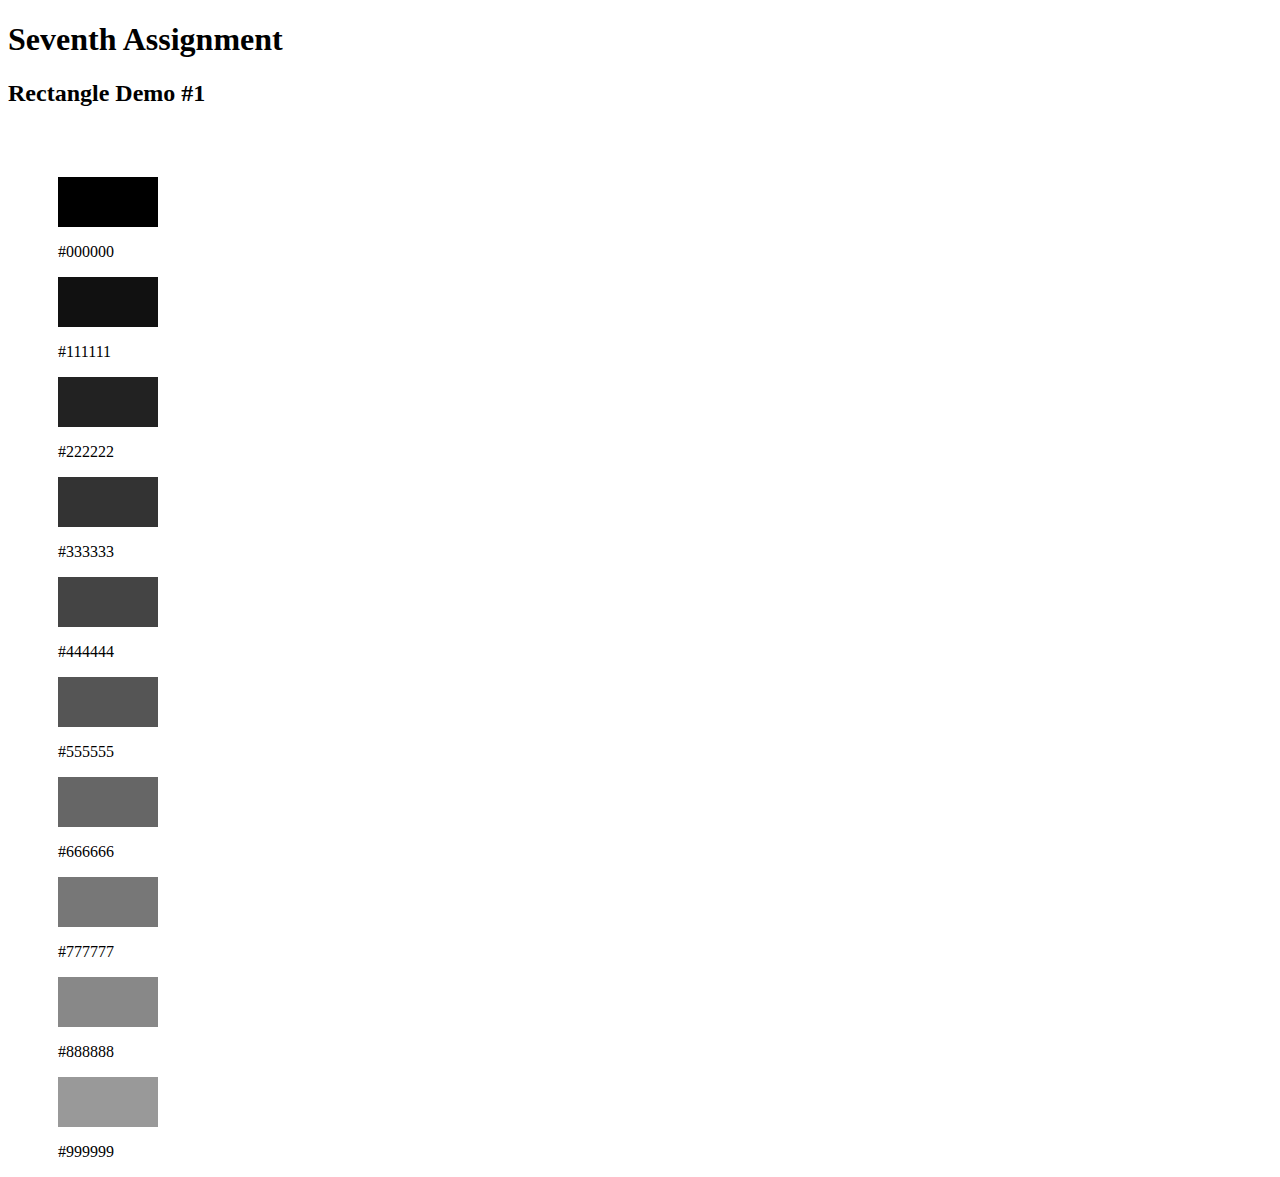
<file: 07-SeventhAssignment/index.html>
<!DOCTYPE html>
<html>
<h1>Seventh Assignment</h1>
<h2>Rectangle Demo #1</h2>

<head>
    <title>Seventh Assignment</title>
</head>
<style>
    .rectangle {
        width: 100px;
        height: 50px;
    }
</style>

<body>
    <div id="content"></div>
    <script>
        const content = document.getElementById("content");

        // function generates color code upto 16 colors
        const generateColorCode = (inp) => {
            let colorCode = "";

            if (inp > 16) {
                inp %= 16;
            }
            switch (inp) {
                case 10:
                    inp = "A";
                    break;
                case 11:
                    inp = "B";
                    break;
                case 12:
                    inp = "C";
                    break;
                case 13:
                    inp = "D";
                    break;
                case 14:
                    inp = "E";
                    break;
                case 15:
                    inp = "F";
                    break;
            }

            for (let j = 0; j < 6; j++) {
                colorCode += inp;
            }
            return "#" + colorCode;
        }
        console.log("Here are rectangle IDs");
        //creating rectangles of different colors .
        for (let i = 0; i < 10; i++) {
            const childRect = document.createElement("div");
            childRect.className += "rectangle";
            content.appendChild(childRect);
            const hexCode = generateColorCode(i);
            childRect.style.background = hexCode;
            childRect.id = "r" + i;
            console.log(childRect.id);
            const childHexCode = document.createElement("P");
            childHexCode.innerText = hexCode;
            childHexCode.id = "p" + i;
            content.appendChild(childHexCode);
        }
        //setting id and style to wrapper around rectangles 
        content.id = "rectangleWrapper";
        content.style.paddingTop = "50px";
        content.style.paddingLeft = "50px";
        content.style.paddingRight = "50px";
        content.style.paddingBottom = "0px";
    </script>
</body>

</html>
</file>
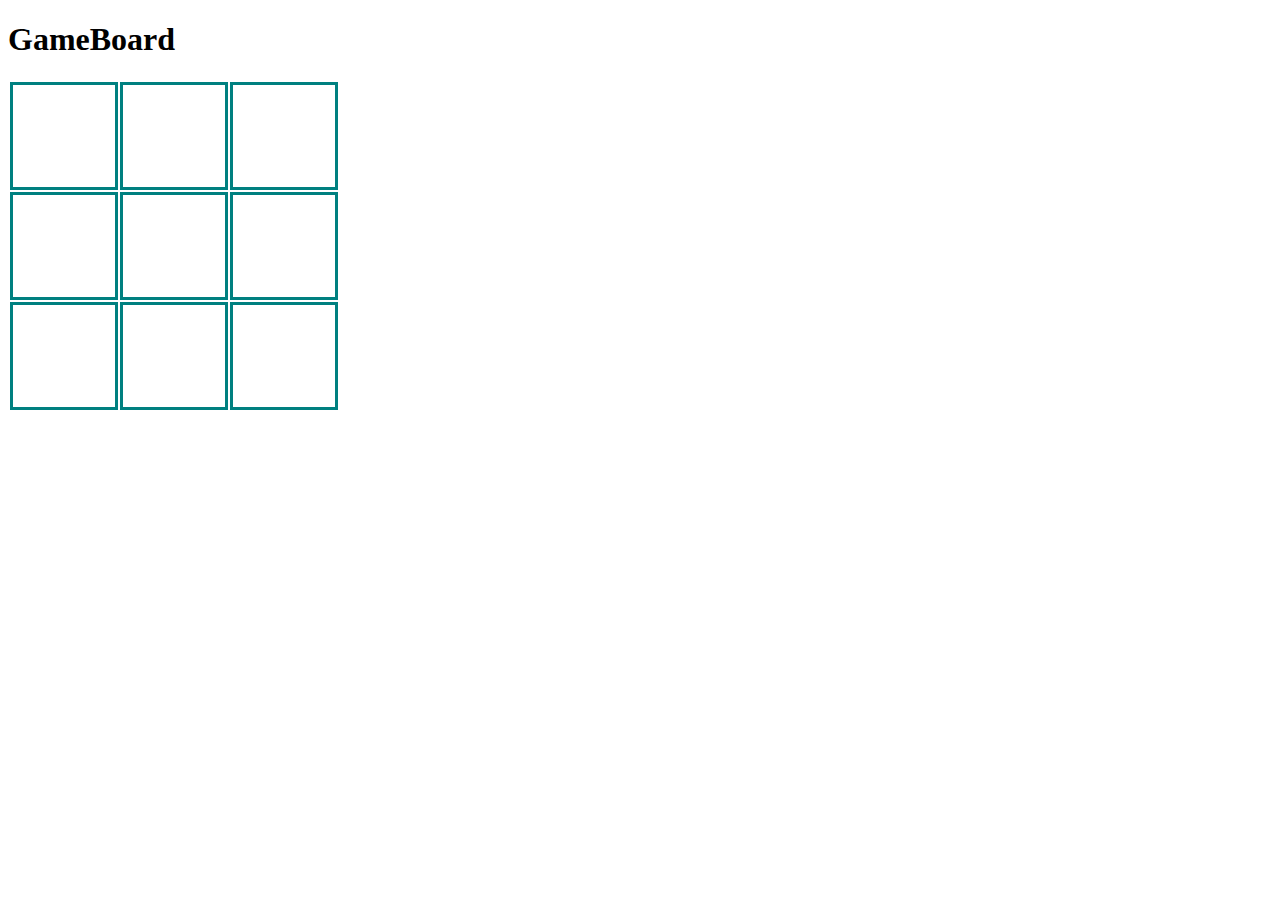
<file: 08-EightAssignment/tic-tac-toe.html>
<!DOCTYPE html>
<html>
<h1>GameBoard</h1>

<head>
    <meta charset="utf-8" />
    <title>Tic Tac Toe</title>
</head>
<link href="style.css" rel="stylesheet" type="text/css">
<script src="tictactoe.js"></script>
</style>

<body>
    <div id="gameBoard"></div>
</body>

</html>
</file>
<file: 08-EightAssignment/style.css>
.X {
    background-color: red;
}

.O {
    background-color: black;
}

.row {
    float: right;
}

.square {
    border: solid teal;
    height: 100px;
    width: 100px;
}
</file>
